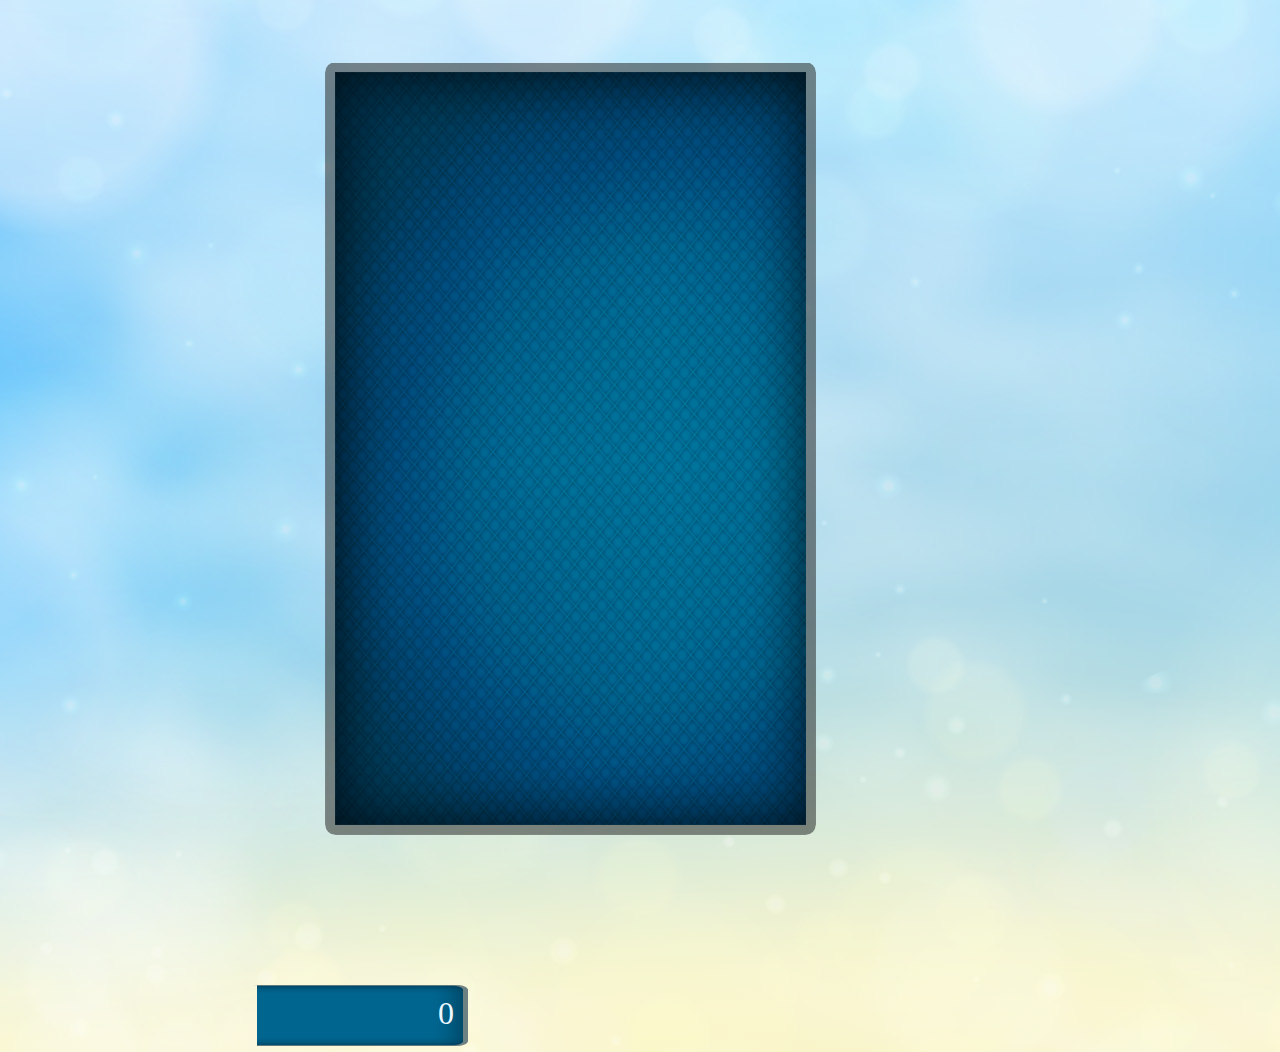
<file: src/index.html>
<!doctype html>
<html class="no-js" lang="">
<head>
    <meta charset="utf-8">
    <meta http-equiv="x-ua-compatible" content="ie=edge">
    <title></title>
    <meta name="description" content="">
    <meta name="viewport" content="width=device-width, initial-scale=1">
    <link rel="stylesheet" type="text/css" href="css/main.css">
    <script src="https://code.createjs.com/easeljs-0.8.2.min.js"></script>
    <script src="https://code.createjs.com/tweenjs-0.6.2.min.js"></script>
    <script src="https://code.createjs.com/soundjs-0.6.2.min.js"></script>

    <script src="js/Const/Const.js"></script>
    <script src="js/Utils/Util.js"></script>
    <script src="js/Model/Brick.js"></script>
    <script src="js/Utils/FactoryBrick.js"></script>
    <script src="js/Model/Board.js"></script>
    <script src="js/Utils/GraphicsUtils.js"></script>
    <script src="js/Utils/SoundsUtils.js"></script>
    <script src="js/Controller/Game.js"></script>
    <script src="js/main.js"></script>
</head>
<body>
    <div id="screen" class="screen">
        <canvas id="canvasAnimate" class="center" width="500" height="500"
                style="position: absolute; left: 0; top: 0; z-index: 100;"></canvas>
    </div>

    <div class="container">
        <div class="board">
            <div class="board_usage">
                <canvas id="boardCanvas" width="592" height="871">
                    Your browser does not support the HTML5 canvas tag.
                </canvas>
            </div>
        </div>
        <div class="score_bg" id="score_container">0</div>
    </div>

</body>
</html>
</file>
<file: src/css/main.css>
/*
 * What follows is the result of much research on cross-browser styling.
 * Credit left inline and big thanks to Nicolas Gallagher, Jonathan Neal,
 * Kroc Camen, and the H5BP dev community and team.
 */

/* ==========================================================================
   Base styles: opinionated defaults
   ========================================================================== */

html {
    color: #222;
    font-size: 1em;
    line-height: 1.4;
}

/*
 * Remove text-shadow in selection highlight:
 * https://twitter.com/miketaylr/status/12228805301
 *
 * These selection rule sets have to be separate.
 * Customize the background color to match your design.
 */

::selection {
    background: #b3d4fc;
    text-shadow: none;
}

/*
 * A better looking default horizontal rule
 */

hr {
    display: block;
    height: 1px;
    border: 0;
    border-top: 1px solid #ccc;
    margin: 1em 0;
    padding: 0;
}

/*
 * Remove the gap between audio, canvas, iframes,
 * images, videos and the bottom of their containers:
 * https://github.com/h5bp/html5-boilerplate/issues/440
 */

audio,
canvas,
iframe,
img,
svg,
video {
    vertical-align: middle;
}

/*
 * Remove default fieldset styles.
 */

fieldset {
    border: 0;
    margin: 0;
    padding: 0;
}

/*
 * Allow only vertical resizing of textareas.
 */

textarea {
    resize: vertical;
}

/* ==========================================================================
   Browser Upgrade Prompt
   ========================================================================== */

.browserupgrade {
    margin: 0.2em 0;
    background: #ccc;
    color: #000;
    padding: 0.2em 0;
}

/* ==========================================================================
   Author's custom styles
   ========================================================================== */

















/* ==========================================================================
   Helper classes
   ========================================================================== */

/*
 * Hide visually and from screen readers
 */

.hidden {
    display: none !important;
}

/*
 * Hide only visually, but have it available for screen readers:
 * http://snook.ca/archives/html_and_css/hiding-content-for-accessibility
 */

.visuallyhidden {
    border: 0;
    clip: rect(0 0 0 0);
    height: 1px;
    margin: -1px;
    overflow: hidden;
    padding: 0;
    position: absolute;
    width: 1px;
}

/*
 * Extends the .visuallyhidden class to allow the element
 * to be focusable when navigated to via the keyboard:
 * https://www.drupal.org/node/897638
 */

.visuallyhidden.focusable:active,
.visuallyhidden.focusable:focus {
    clip: auto;
    height: auto;
    margin: 0;
    overflow: visible;
    position: static;
    width: auto;
}

/*
 * Hide visually and from screen readers, but maintain layout
 */

.invisible {
    visibility: hidden;
}

/*
 * Clearfix: contain floats
 *
 * For modern browsers
 * 1. The space content is one way to avoid an Opera bug when the
 *    `contenteditable` attribute is included anywhere else in the document.
 *    Otherwise it causes space to appear at the top and bottom of elements
 *    that receive the `clearfix` class.
 * 2. The use of `table` rather than `block` is only necessary if using
 *    `:before` to contain the top-margins of child elements.
 */

.clearfix:before,
.clearfix:after {
    content: " "; /* 1 */
    display: table; /* 2 */
}

.clearfix:after {
    clear: both;
}

/* ==========================================================================
   EXAMPLE Media Queries for Responsive Design.
   These examples override the primary ('mobile first') styles.
   Modify as content requires.
   ========================================================================== */

@media only screen and (min-width: 35em) {
    /* Style adjustments for viewports that meet the condition */
}

@media print,
       (min-resolution: 1.25dppx),
       (min-resolution: 120dpi) {
    /* Style adjustments for high resolution devices */
}

/* ==========================================================================
   Print styles.
   Inlined to avoid the additional HTTP request:
   http://www.phpied.com/delay-loading-your-print-css/
   ========================================================================== */

@media print {
    *,
    *:before,
    *:after,
    *:first-letter,
    *:first-line {
        background: transparent !important;
        color: #000 !important; /* Black prints faster:
                                   http://www.sanbeiji.com/archives/953 */
        box-shadow: none !important;
        text-shadow: none !important;
    }

    a,
    a:visited {
        text-decoration: underline;
    }

    a[href]:after {
        content: " (" attr(href) ")";
    }

    abbr[title]:after {
        content: " (" attr(title) ")";
    }

    /*
     * Don't show links that are fragment identifiers,
     * or use the `javascript:` pseudo protocol
     */

    a[href^="#"]:after,
    a[href^="javascript:"]:after {
        content: "";
    }

    pre,
    blockquote {
        border: 1px solid #999;
        page-break-inside: avoid;
    }

    /*
     * Printing Tables:
     * http://css-discuss.incutio.com/wiki/Printing_Tables
     */

    thead {
        display: table-header-group;
    }

    tr,
    img {
        page-break-inside: avoid;
    }

    img {
        max-width: 100% !important;
    }

    p,
    h2,
    h3 {
        orphans: 3;
        widows: 3;
    }

    h2,
    h3 {
        page-break-after: avoid;
    }
}

body {
    background-image: url('../img/background.jpg');

}
.screen {
    width:100%;
    height:100%;
}

.container {
    width:50%;
    margin:0 auto;
    margin-top:5%;
}

.board {
    float: left;
    text-align: center;
    width:493px;
    height:772px;
    background-image: url('../img/board.png');
    z-index: 5;

}
.board_usage {
    margin-left: 12px;

    padding-top: 10px;
}

.block {
    width: 45px;
    height: 45px;
}

.block .b0 {
    background-image: url('../img/block_0.png');
}
.block .b1{
    background-image: url('../img/block_1.png');
}

.overlay {
    position:absolute;
    width:100%;
    height:100%;
    top:0;
    bottom:0;
    left:0;
    right:0;
    background-color:#000;
    opacity:0.7;
    z-index:1001;
}

.center {
    position: absolute;
    margin: auto auto;
    left: 0;
    right: 0;
    top:0;
    bottom: 0;
    opacity:1;
    z-index:1002;
}

.score_bg {
    background-image: url("../img/score_bg.png");
    background-repeat: no-repeat;
    float: left;
    width:200px;
    height:61px;
    margin-left:-70px;
    margin-top:150px;
    text-align:right;
    padding-top:6px;
    padding-right: 40px;
    font-size:32px;
    color:aliceblue;
    font-family: Verdana;
    z-index: 1;
}
</file>
